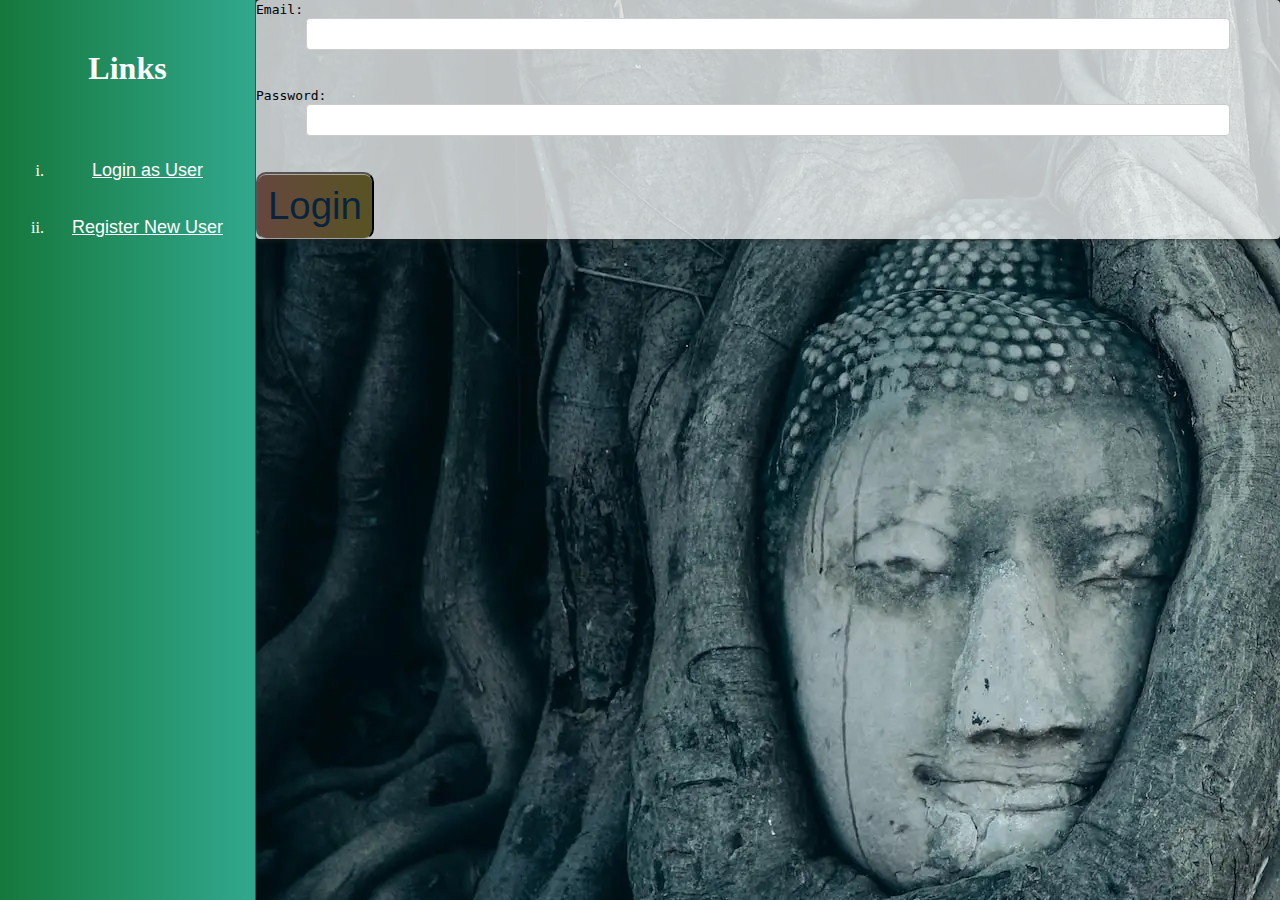
<file: WebPageFiles/index.html>
<!DOCTYPE html>
<html lang="en">
<head>
    <meta charset="UTF-8">
    <meta http-equiv="X-UA-Compatible" content="IE=edge">
    <meta name="viewport" content="width=device-width, initial-scale=1.0">
    <title>Document</title>
</head>
<frameset cols = "20%,*"  bordercolor="red" border="1">
    <frame src = "menu.html" marginheight="50" noresize>
    <frame src = "login.html" name="framepage" marginwidth="50" scrolling="yes" frameborder="3px">

    </frameset>
<body>

</body>
</html>
</file>
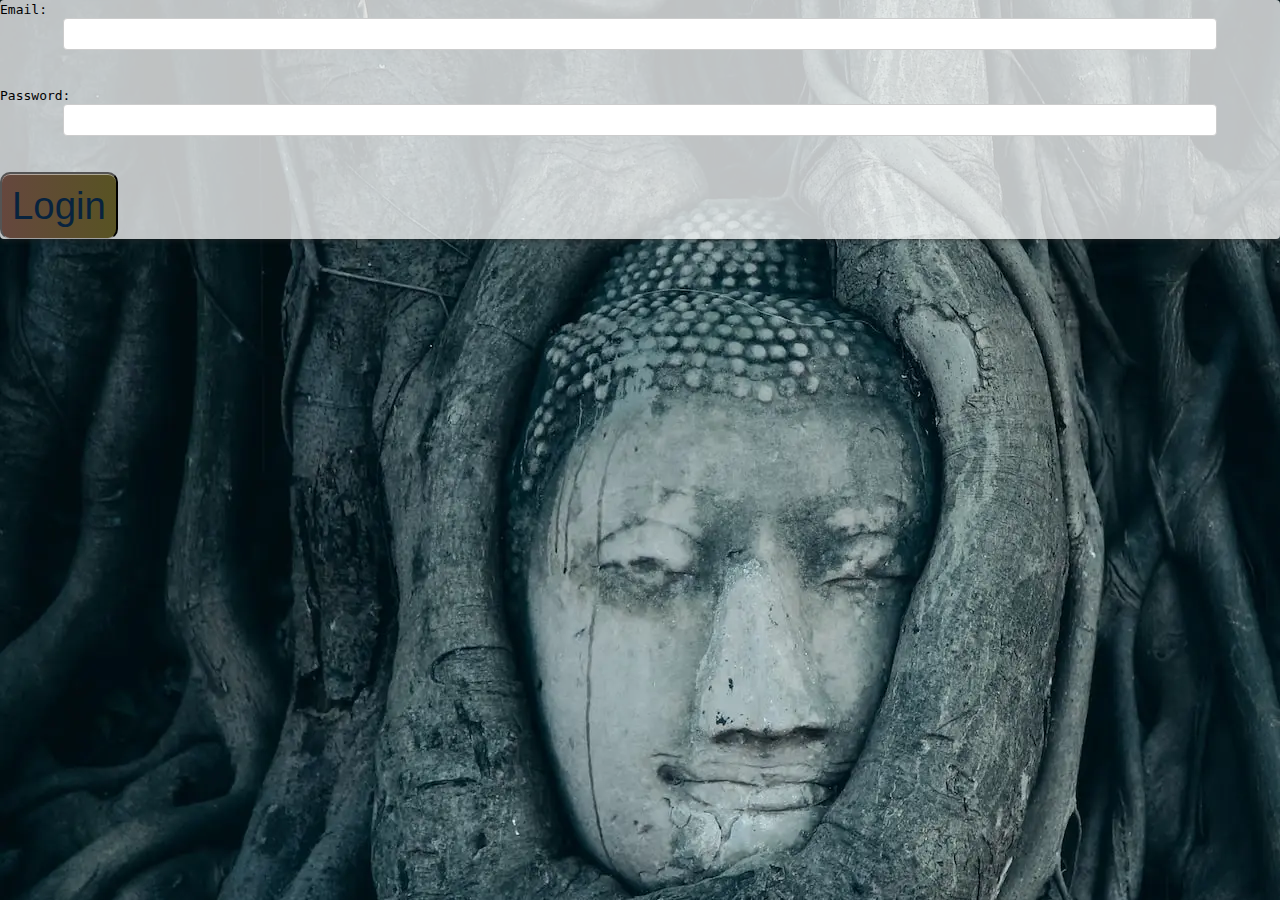
<file: WebPageFiles/login.html>
<!DOCTYPE html>
<html lang="en">
<head>
    <meta charset="UTF-8">
    <meta http-equiv="X-UA-Compatible" content="IE=edge">
    <meta name="viewport" content="width=device-width, initial-scale=1.0">
    <link rel="stylesheet" href="Styles/style.css" />
	<title>Login Page</title>
<body background="Styles/WildMeditation.jpeg">

    <form action="validatelogin.php" method="POST">
        <label for="email">Email:</label>
        <input type="email" name="email" required><br><br>
        
        <label for="password">Password:</label>
        <input type="password" name="password" required><br><br>
        
        <button type="submit">Login</button>
    </form>
</body>
</html>
</file>
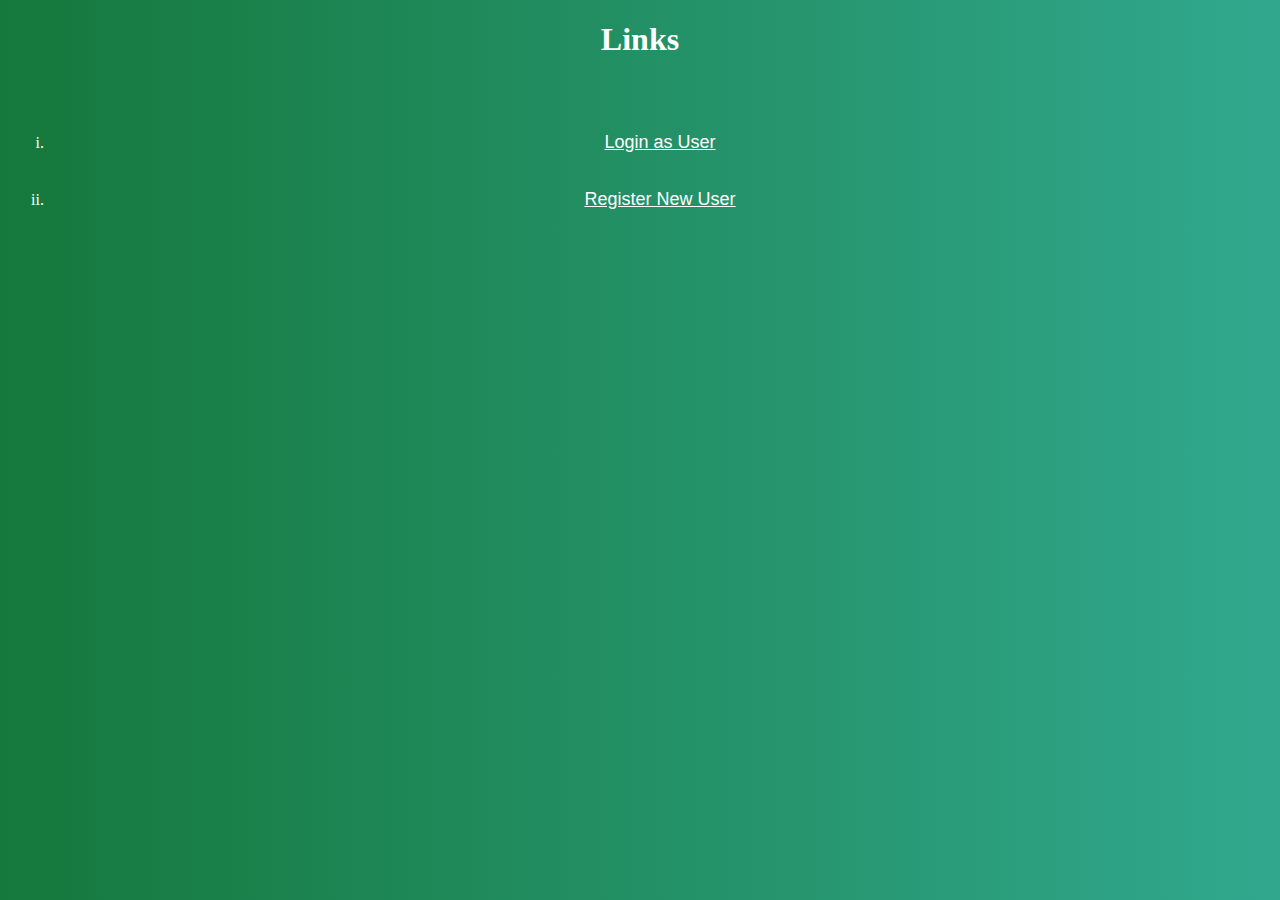
<file: WebPageFiles/menu.html>
<!DOCTYPE html>
<html lang="en">
<head>
    <meta charset="UTF-8">
    <meta http-equiv="X-UA-Compatible" content="IE=edge">
    <meta name="viewport" content="width=device-width, initial-scale=1.0">
    <title>Menu</title>
    
    <style>
        body{
            background-image: linear-gradient(to right,#15783c , #31a88e);
            color: white;
        }
        a{
            color: white;
            font-family: 'Gill Sans', 'Gill Sans MT', Calibri, 'Trebuchet MS', sans-serif;
            font-size: large;
        }
        a:hover{
            color:rgb(12, 49, 49);
            background-color: aquamarine;
            position: relative;
            top: 2px;
        }
    </style>
</head>
<body>
    <center>
    <h1>Links</h1>
    <br><br>
   <ol type="i">
    <li><a href="login.html" target="framepage">Login as User</a></li><br><br>
    <li><a href="register.html" target="framepage">Register New User</a></li>
   </ol>
    </center>
</body>
</html>
</file>
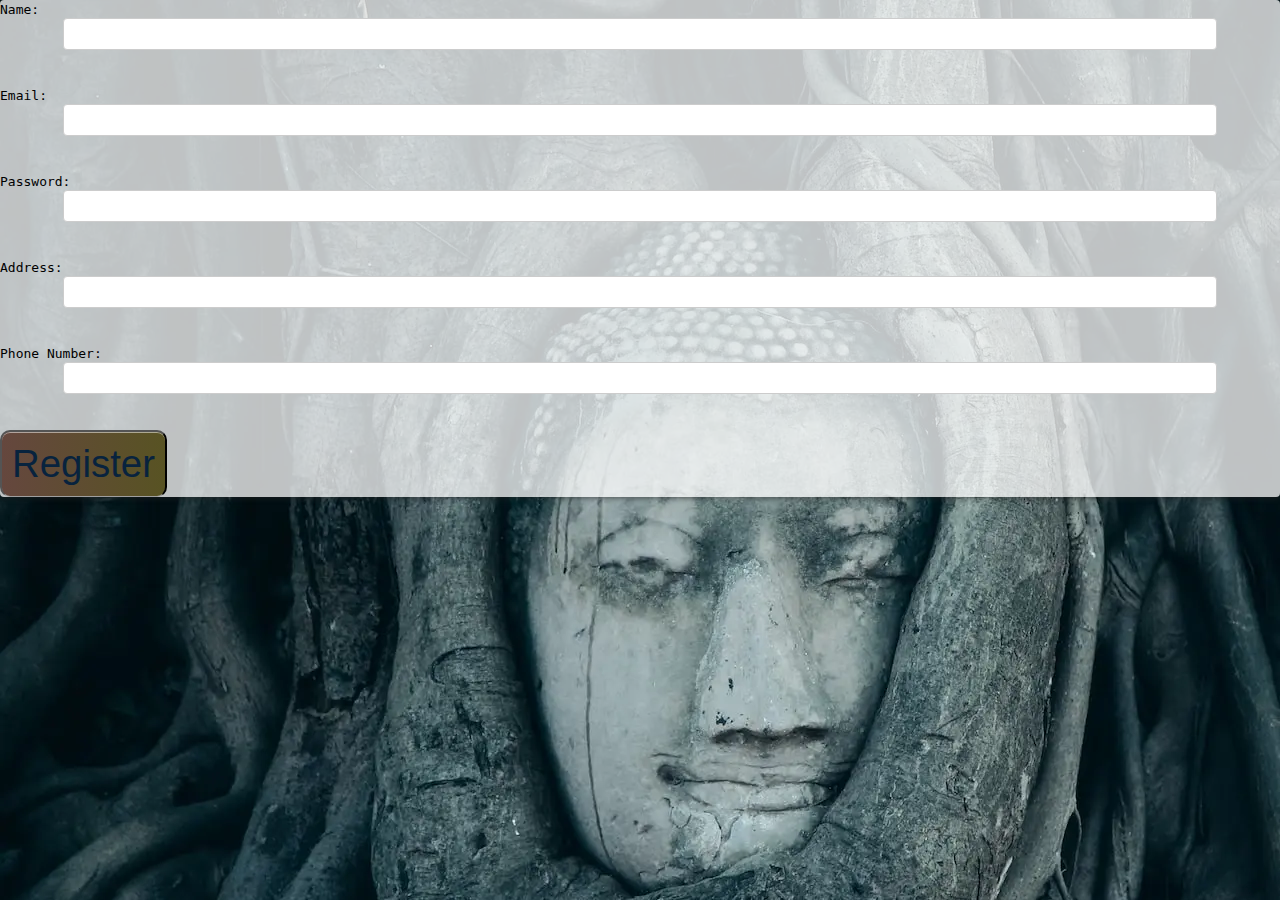
<file: WebPageFiles/register.html>
<!DOCTYPE html>
<html>
<head>
    <title>Register</title>
    <link rel="stylesheet" href="Styles/style.css" />
</head>
<body background="Styles/WildMeditation.jpeg">
    <form action="register.php" method="POST">
        <label for="name">Name:</label>
        <input type="text" name="name" required><br><br>
        
        <label for="email">Email:</label>
        <input type="email" name="email" required><br><br>
        
        <label for="password">Password:</label>
        <input type="password" name="password" required><br><br>
        
        <label for="address">Address:</label>
        <input type="text" name="address"><br><br>
        
        <label for="phone">Phone Number:</label>
        <input type="tel" name="phone"><br><br>
        
        <button type="submit">Register</button>
    </form>
</body>
</html>
</file>
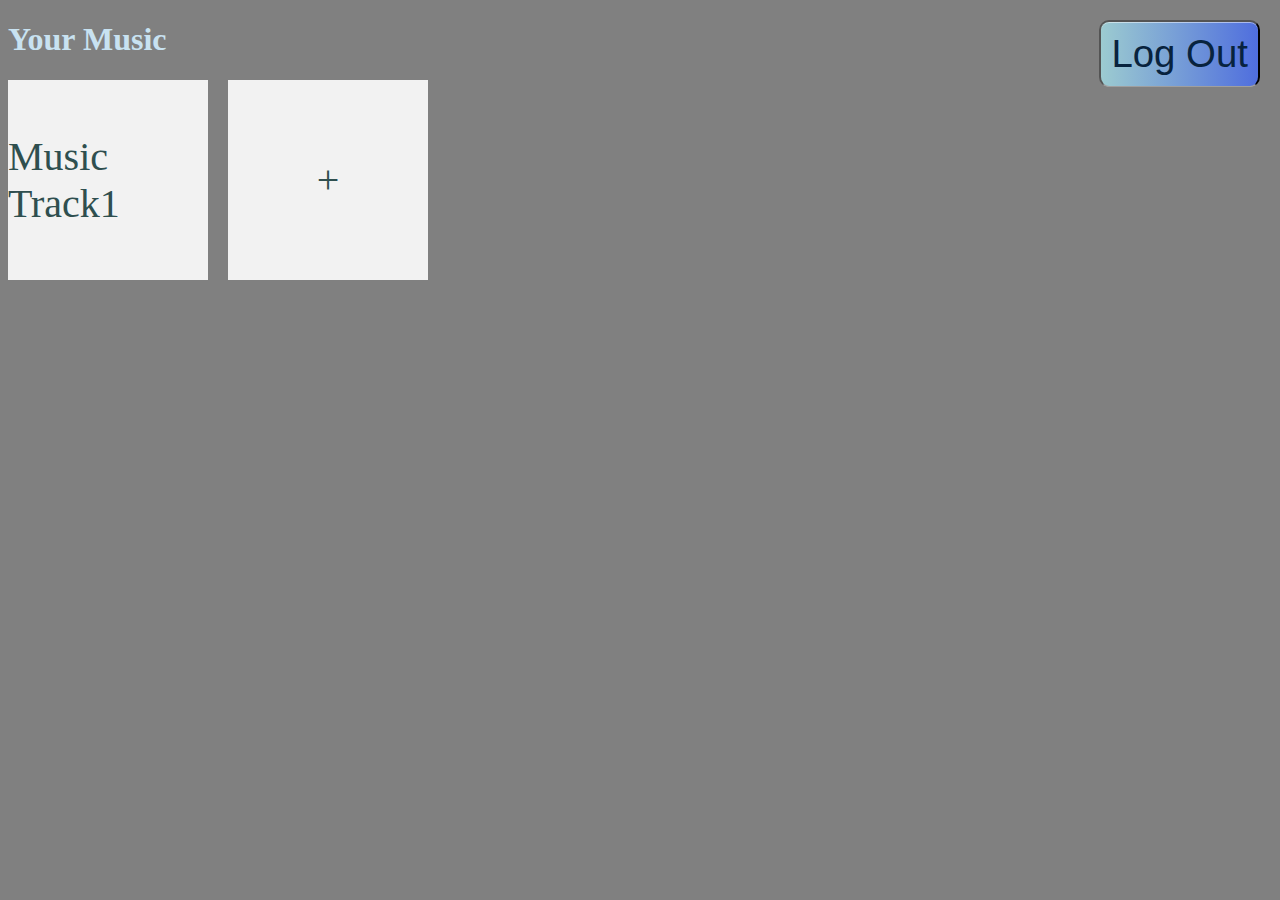
<file: WebPageFiles/Welcome.html>
<!DOCTYPE html>
<html>
<head>
    <title>Welcome</title>

    <style>
        body{
            background-color:gray;

            color: rgb(200, 226, 241);
        }
        .music-container {
            display: flex;
            flex-wrap: wrap;
            gap: 20px;
        }
        button{
    color:#08233e;
    font:2.4em Futura, ‘Century Gothic’, AppleGothic, sans-serif;
    padding:10px;
    background-image: linear-gradient(to right,#9ccbd0 , #4f6ede);

    -moz-border-radius:10px;-webkit-border-radius:10px;border-radius:10px;
    border-bottom:1px solid #9f9f9f;
    -moz-box-shadow:inset 0 1px 0 rgba(255,255,255,0.5);-webkit-box-shadow:inset 0 1px 0 rgba(255,255,255,0.5);box-shadow:inset 0 1px 0 rgba(255,255,255,0.5);
    cursor:pointer;
    }
    
    button:hover{background-image: linear-gradient(to right,#a099e2 , #3dcfd9);}
    
    button:active{position:relative;
        top:2px;
    }
    #logout{
        position: absolute;
        right: 20px;
        top: 20px;
    }
        .add-music-box {
            width: 200px;
            height: 200px;
            background-color: #f2f2f2;
            color: darkslategrey;
            display: flex;
            align-items: center;
            justify-content: center;
            font-size: 40px;
            cursor: pointer;
        }
    </style>
</head>
<body>
    <button id="logout" onclick="window.location.href='login.html'">Log Out</button>
    <h1>Your Music</h1>

    <div class="music-container">

        <div class="add-music-box">
            <span>Music Track1</span>
        </div>

        <div class="add-music-box">
            <span>+</span>
        </div>
    </div>
</body>
</html>
</file>
<file: WebPageFiles/Styles/style.css>
body{
  position:relative;

  margin:0;
  padding:0;
}
label{
    font-weight: 100;
    font-family: monospace;
}
h1{
  margin:0 0 .5em 0;
  padding:0;
  color:#fff;
  font-family:helvetica;
  font-size:30px;
  font-weight:100;
  letter-spacing:1px;
  text-align:center;
	text-shadow: 0 1px 2px rgba(0,0,0,1);}
section{
  position:relative;
  top:50%;
  width:300px;
  max-width:96%;
  margin:0 auto;
  padding-top:120px;
	-webkit-transform:translateY(-50%);
	-ms-transform:translateY(-50%);
	transform:translateY(-50%);
  background-position:top center;
  background-repeat:no-repeat;
  background-size:100px;}
form{
  padding:0;
  border-radius: 4px;
  background-color:rgba(255,255,255,.75);
  box-shadow: 0 2px 5px 0px rgba(38,38,38,0.5);}
  button{
    color:#08233e;
    font:2.4em Futura, ‘Century Gothic’, AppleGothic, sans-serif;
    padding:10px;
    background-image: linear-gradient(to right,#65473e , #585323);

    -moz-border-radius:10px;-webkit-border-radius:10px;border-radius:10px;
    border-bottom:1px solid #9f9f9f;
    -moz-box-shadow:inset 0 1px 0 rgba(255,255,255,0.5);-webkit-box-shadow:inset 0 1px 0 rgba(255,255,255,0.5);box-shadow:inset 0 1px 0 rgba(255,255,255,0.5);
    cursor:pointer;
    }
    
    button:hover{background-image: linear-gradient(to right,#c8e221 , #f5979d);}
    
    button:active{position:relative;top:2px;}
fieldset{
  display: block;
  width:100%;
	margin:0 auto;
  padding:1em 0 1em 0;
  border: none;
  border-bottom: 1px solid #ccc;}
fieldset:first-child{
  margin-bottom:0;}
fieldset:last-child{
  border-bottom: none;
  margin-top:0;
  padding:0;}
input{
  display:block;
  width: 90%;
  height:20px;
  margin:0 auto;
  padding: 5px 0;
  color: #81b71a;
  border: 1px solid #ccc;
  text-align:center;
  -webkit-border-radius: 4px;
  -moz-border-radius: 4px;
  -o-border-radius: 4px;
  border-radius: 4px;}
input[type="submit"]{
  display: block;

	width:100%;
  max-width:100% !important;
  height:3em;
	margin: 0 auto;
	padding: 7px 5px 5px 5px;
	background-color:#262626;
	font-family: helvetica, arial, sans-serif;
	font-size: 1em;
	text-transform: uppercase;
	text-align:center;
  color:#c73717;
	-webkit-border-radius: 4px;
	-moz-border-radius: 4px;
  border:none;
	border-radius: 0 0 4px 4px;
	-webkit-transition: all 0.5s ease-out;
	-moz-transition: all 0.5s ease-out;
	-o-transition: all 0.5s ease-out;
	transition: all 0.5s ease-out;}
input[type="submit"]:hover{
  background-color: #333;
	text-shadow:none;}
input::-webkit-input-placeholder{
	-webkit-transition: all 0.5s ease;
	-moz-transition: all 0.5s ease;
	-o-transition: all 0.5s ease;
	transition: all 0.5s ease;}
input:hover::-webkit-input-placeholder{
  color:#81b71a;}
input:focus::-webkit-input-placeholder{
  opacity:0;}
input[type="text"]:focus,input[type="text"]:active,[type="password"]:focus,input[type="password"]:active{
  outline:0;

  border-image:none;
	-moz-box-shadow: 0 0 20px rgba(129,183,26,0.5);
	box-shadow: 0 0 20px rgba(129,183,26,0.5);
}
</file>
